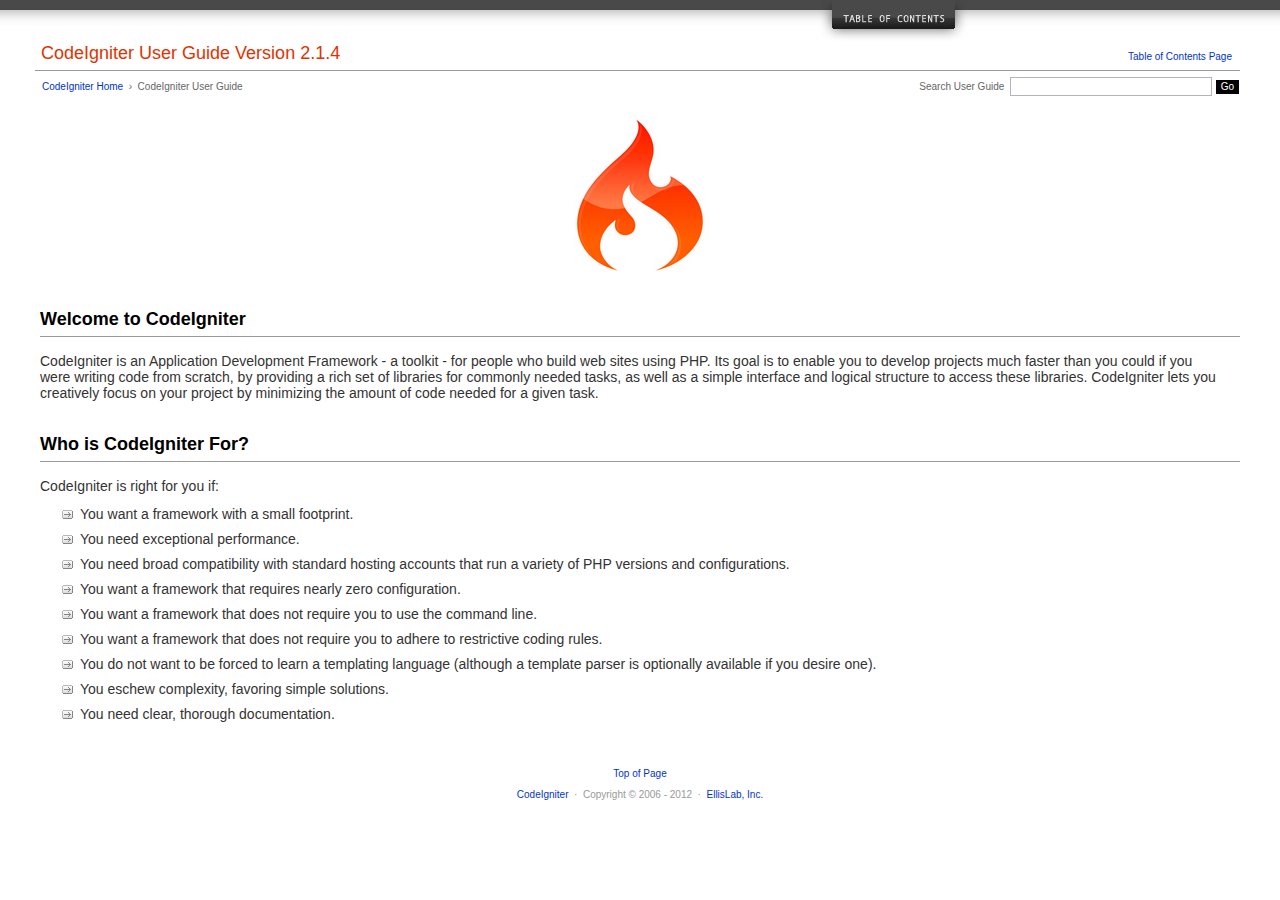
<file: user_guide/index.html>
<!DOCTYPE html PUBLIC "-//W3C//DTD XHTML 1.0 Transitional//EN" "http://www.w3.org/TR/xhtml1/DTD/xhtml1-transitional.dtd">
<html xmlns="http://www.w3.org/1999/xhtml" xml:lang="en" lang="en">
<head>

<meta http-equiv="Content-Type" content="text/html; charset=utf-8" />
<title>Welcome to CodeIgniter : CodeIgniter User Guide</title>

<style type='text/css' media='all'>@import url('userguide.css');</style>
<link rel='stylesheet' type='text/css' media='all' href='userguide.css' />

<script type="text/javascript" src="nav/nav.js"></script>
<script type="text/javascript" src="nav/prototype.lite.js"></script>
<script type="text/javascript" src="nav/moo.fx.js"></script>
<script type="text/javascript" src="nav/user_guide_menu.js"></script>

<meta http-equiv='expires' content='-1' />
<meta http-equiv= 'pragma' content='no-cache' />
<meta name='robots' content='all' />
<meta name='author' content='ExpressionEngine Dev Team' />
<meta name='description' content='CodeIgniter User Guide' />

</head>
<body>

<!-- START NAVIGATION -->
<div id="nav"><div id="nav_inner"><script type="text/javascript">create_menu('null');</script></div></div>
<div id="nav2"><a name="top"></a><a href="javascript:void(0);" onclick="myHeight.toggle();"><img src="images/nav_toggle_darker.jpg" width="154" height="43" border="0" title="Toggle Table of Contents" alt="Toggle Table of Contents" /></a></div>
<div id="masthead">
<table cellpadding="0" cellspacing="0" border="0" style="width:100%">
<tr>
<td><h1>CodeIgniter User Guide Version 2.1.4</h1></td>
<td id="breadcrumb_right"><a href="toc.html">Table of Contents Page</a></td>
</tr>
</table>
</div>
<!-- END NAVIGATION -->


<table cellpadding="0" cellspacing="0" border="0" style="width:100%">
<tr>
<td id="breadcrumb">
<a href="http://codeigniter.com/">CodeIgniter Home</a> &nbsp;&#8250;&nbsp; CodeIgniter User Guide
</td>
<td id="searchbox"><form method="get" action="http://www.google.com/search"><input type="hidden" name="as_sitesearch" id="as_sitesearch" value="codeigniter.com/user_guide/" />Search User Guide&nbsp; <input type="text" class="input" style="width:200px;" name="q" id="q" size="31" maxlength="255" value="" />&nbsp;<input type="submit" class="submit" name="sa" value="Go" /></form></td>
</tr>
</table>



<br clear="all" />

<div class="center"><img src="images/ci_logo_flame.jpg" width="150" height="164" border="0" alt="CodeIgniter" /></div>


<!-- START CONTENT -->
<div id="content">



<h2>Welcome to CodeIgniter</h2>

<p>CodeIgniter is an Application Development Framework - a toolkit - for people who build web sites using PHP.
Its goal is to enable you to develop projects much faster than you could if you were writing code
from scratch, by providing a rich set of libraries for commonly needed tasks, as well as a simple interface and
logical structure to access these libraries. CodeIgniter lets you creatively focus on your project by
minimizing the amount of code needed for a given task.</p>


<h2>Who is CodeIgniter For?</h2>

<p>CodeIgniter is right for you if:</p>

<ul>
<li>You want a framework with a small footprint.</li>
<li>You need exceptional performance.</li>
<li>You need broad compatibility with standard hosting accounts that run a variety of PHP versions and configurations.</li>
<li>You want a framework that requires nearly zero configuration.</li>
<li>You want a framework that does not require you to use the command line.</li>
<li>You want a framework that does not require you to adhere to restrictive coding rules.</li>
<li>You do not want to be forced to learn a templating language (although a template parser is optionally available if you desire one).</li>
<li>You eschew complexity, favoring simple solutions.</li>
<li>You need clear, thorough documentation.</li>
</ul>


</div>
<!-- END CONTENT -->


<div id="footer">
<p><a href="#top">Top of Page</a></p>
<p><a href="http://codeigniter.com">CodeIgniter</a> &nbsp;&middot;&nbsp; Copyright &#169; 2006 - 2012 &nbsp;&middot;&nbsp; <a href="http://ellislab.com/">EllisLab, Inc.</a></p>
</div>



</body>
</html>
</file>
<file: user_guide/userguide.css>
body {
 margin: 0;
 padding: 0;
 font-family: Lucida Grande, Verdana, Geneva, Sans-serif;
 font-size: 14px;
 color: #333;
 background-color: #fff;
}

a {
 color: #0134c5;
 background-color: transparent;
 text-decoration: none;
 font-weight: normal;
 outline-style: none;
}
a:visited {
 color: #0134c5;
 background-color: transparent;
 text-decoration: none;
 outline-style: none;
}
a:hover {
 color: #000;
 text-decoration: none;
 background-color: transparent;
 outline-style: none;
}

#breadcrumb {
 float: left;
 background-color: transparent;
 margin: 10px 0 0 42px;
 padding: 0;
 font-size: 10px;
 color: #666;
}
#breadcrumb_right {
 float: right;
 width: 175px;
 background-color: transparent;
 padding: 8px 8px 3px 0;
 text-align: right;
 font-size: 10px;
 color: #666;
}
#nav {
 background-color: #494949;
 margin: 0;
 padding: 0;
}
#nav2 {
 background: #fff url(images/nav_bg_darker.jpg) repeat-x left top;
 padding: 0 310px 0 0;
 margin: 0;
 text-align: right;
}
#nav_inner {
 background-color: transparent;
 padding: 8px 12px 0 20px;
 margin: 0;
 font-family: Lucida Grande, Verdana, Geneva, Sans-serif;
 font-size: 11px;
}

#nav_inner h3 {
 font-size: 12px;
 color: #fff;
 margin: 0;
 padding: 0;
}

#nav_inner .td_sep {
 background: transparent url(images/nav_separator_darker.jpg) repeat-y left top;
 width: 25%;
 padding: 0 0 0 20px;
}
#nav_inner .td {
 width: 25%;
}
#nav_inner p {
 color: #eee;
 background-color: transparent;
 padding:0;
 margin: 0 0 10px 0;
}
#nav_inner ul {
 list-style-image: url(images/arrow.gif);
 padding: 0 0 0 18px;
 margin: 8px 0 12px 0;
}
#nav_inner li {
 padding: 0;
 margin: 0 0 4px 0;
}

#nav_inner a {
 color: #eee;
 background-color: transparent;
 text-decoration: none;
 font-weight: normal;
 outline-style: none;
}

#nav_inner a:visited {
 color: #eee;
 background-color: transparent;
 text-decoration: none;
 outline-style: none;
}

#nav_inner a:hover {
 color: #ccc;
 text-decoration: none;
 background-color: transparent;
 outline-style: none;
}

#masthead {
 margin: 0 40px 0 35px;
 padding: 0 0 0 6px;
 border-bottom: 1px solid #999;
}

#masthead h1 {
background-color: transparent;
color: #e13300;
font-size: 18px;
font-weight: normal;
margin: 0;
padding: 0 0 6px 0;
}

#searchbox {
 background-color: transparent;
 padding: 6px 40px 0 0;
 text-align: right;
 font-size: 10px;
 color: #666;
}

#img_welcome {
 border-bottom: 1px solid #D0D0D0;
 margin: 0 40px 0 40px;
 padding: 0;
 text-align: center;
}

#content {
 margin: 20px 40px 0 40px;
 padding: 0;
}

#content p {
 margin: 12px 20px 12px 0;
}

#content h1 {
color: #e13300;
border-bottom: 1px solid #666;
background-color: transparent;
font-weight: normal;
font-size: 24px;
margin: 0 0 20px 0;
padding: 3px 0 7px 3px;
}

#content h2 {
 background-color: transparent;
 border-bottom: 1px solid #999;
 color: #000;
 font-size: 18px;
 font-weight: bold;
 margin: 28px 0 16px 0;
 padding: 5px 0 6px 0;
}

#content h3 {
 background-color: transparent;
 color: #333;
 font-size: 16px;
 font-weight: bold;
 margin: 16px 0 15px 0;
 padding: 0 0 0 0;
}

#content h4 {
 background-color: transparent;
 color: #444;
 font-size: 14px;
 font-weight: bold;
 margin: 22px 0 0 0;
 padding: 0 0 0 0;
}

#content img {
 margin: auto;
 padding: 0;
}

#content code {
 font-family: Monaco, Verdana, Sans-serif;
 font-size: 12px;
 background-color: #f9f9f9;
 border: 1px solid #D0D0D0;
 color: #002166;
 display: block;
 margin: 14px 0 14px 0;
 padding: 12px 10px 12px 10px;
}

#content pre {
 font-family: Monaco, Verdana, Sans-serif;
 font-size: 12px;
 background-color: #f9f9f9;
 border: 1px solid #D0D0D0;
 color: #002166;
 display: block;
 margin: 14px 0 14px 0;
 padding: 12px 10px 12px 10px;
}

#content .path {
 background-color: #EBF3EC;
 border: 1px solid #99BC99;
 color: #005702;
 text-align: center;
 margin: 0 0 14px 0;
 padding: 5px 10px 5px 8px;
}

#content dfn {
 font-family: Lucida Grande, Verdana, Geneva, Sans-serif;
 color: #00620C;
 font-weight: bold;
 font-style: normal;
}
#content var {
 font-family: Lucida Grande, Verdana, Geneva, Sans-serif;
 color: #8F5B00;
 font-weight: bold;
 font-style: normal;
}
#content samp {
 font-family: Lucida Grande, Verdana, Geneva, Sans-serif;
 color: #480091;
 font-weight: bold;
 font-style: normal;
}
#content kbd {
 font-family: Lucida Grande, Verdana, Geneva, Sans-serif;
 color: #A70000;
 font-weight: bold;
 font-style: normal;
}

#content ul {
 list-style-image: url(images/arrow.gif);
 margin: 10px 0 12px 0;
}

li.reactor {
 list-style-image: url(images/reactor-bullet.png);
}
#content li {
 margin-bottom: 9px;
}

#content li p {
 margin-left: 0;
 margin-right: 0;
}

#content .tableborder {
 border: 1px solid #999;
}
#content th {
 font-weight: bold;
 text-align: left;
 font-size: 12px;
 background-color: #666;
 color: #fff;
 padding: 4px;
}

#content .td {
 font-weight: normal;
 font-size: 12px;
 padding: 6px;
 background-color: #f3f3f3;
}

#content .tdpackage {
 font-weight: normal;
 font-size: 12px;
}

#content .important {
 background: #FBE6F2;
 border: 1px solid #D893A1;
 color: #333;
 margin: 10px 0 5px 0;
 padding: 10px;
}

#content .important p {
 margin: 6px 0 8px 0;
 padding: 0;
}

#content .important .leftpad {
 margin: 6px 0 8px 0;
 padding-left: 20px;
}

#content .critical {
 background: #FBE6F2;
 border: 1px solid #E68F8F;
 color: #333;
 margin: 10px 0 5px 0;
 padding: 10px;
}

#content .critical p {
 margin: 5px 0 6px 0;
 padding: 0;
}


#footer {
background-color: transparent;
font-size: 10px;
padding: 16px 0 15px 0;
margin: 20px 0 0 0;
text-align: center;
}

#footer p {
 font-size: 10px;
 color: #999;
 text-align: center;
}
#footer address {
 font-style: normal;
}

.center {
 text-align: center;
}

img {
 padding:0;
 border: 0;
 margin: 0;
}

.nopad {
 padding:0;
 border: 0;
 margin: 0;
}


form {
 margin: 0;
 padding: 0;
}

.input {
 font-family: Lucida Grande, Verdana, Geneva, Sans-serif;
 font-size: 11px;
 color: #333;
 border: 1px solid #B3B4BD;
 width: 100%;
 font-size: 11px;
 height: 1.5em;
 padding: 0;
 margin: 0;
}

.textarea {
 font-family: Lucida Grande, Verdana, Geneva, Sans-serif;
 font-size: 14px;
 color: #143270;
 background-color: #f9f9f9;
 border: 1px solid #B3B4BD;
 width: 100%;
 padding: 6px;
 margin: 0;
}

.select {
 background-color: #fff;
 font-size:  11px;
 font-weight: normal;
 color: #333;
 padding: 0;
 margin: 0 0 3px 0;
}

.checkbox {
 background-color: transparent;
 padding: 0;
 border: 0;
}

.submit {
 background-color: #000;
 color: #fff;
 font-weight: normal;
 font-size: 10px;
 border: 1px solid #fff;
 margin: 0;
 padding: 1px 5px 2px 5px;
}
</file>
